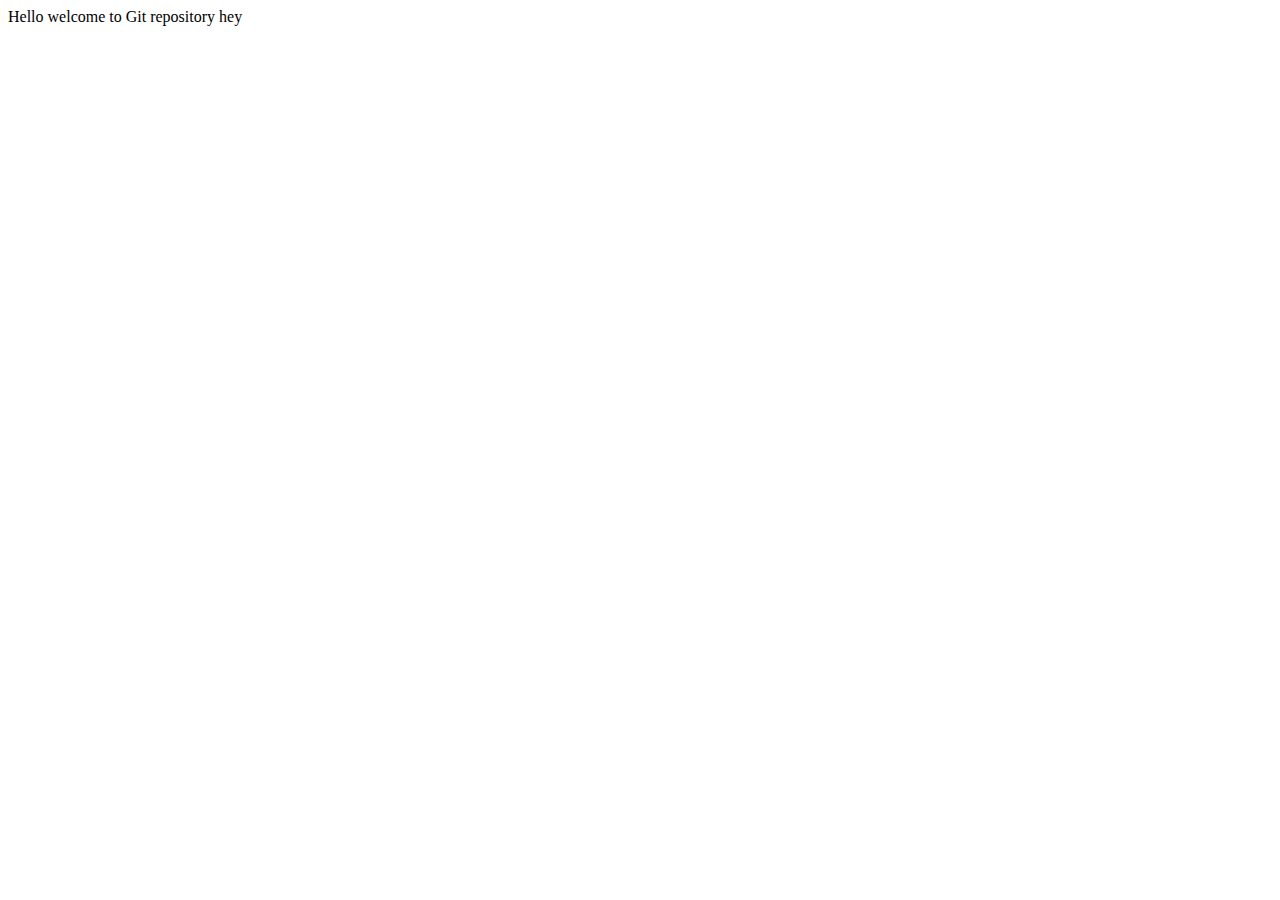
<file: index.html>
<!DOCTYPE html>
<html lang="en">
<head>
    <meta charset="UTF-8">
    <meta http-equiv="X-UA-Compatible" content="IE=edge">
    <meta name="viewport" content="width=device-width, initial-scale=1.0">
    <title>Document</title>
</head>
<body>
    <h>Hello welcome to Git repository</h>
    <h> hey </h>
</body>
</html>
</file>
